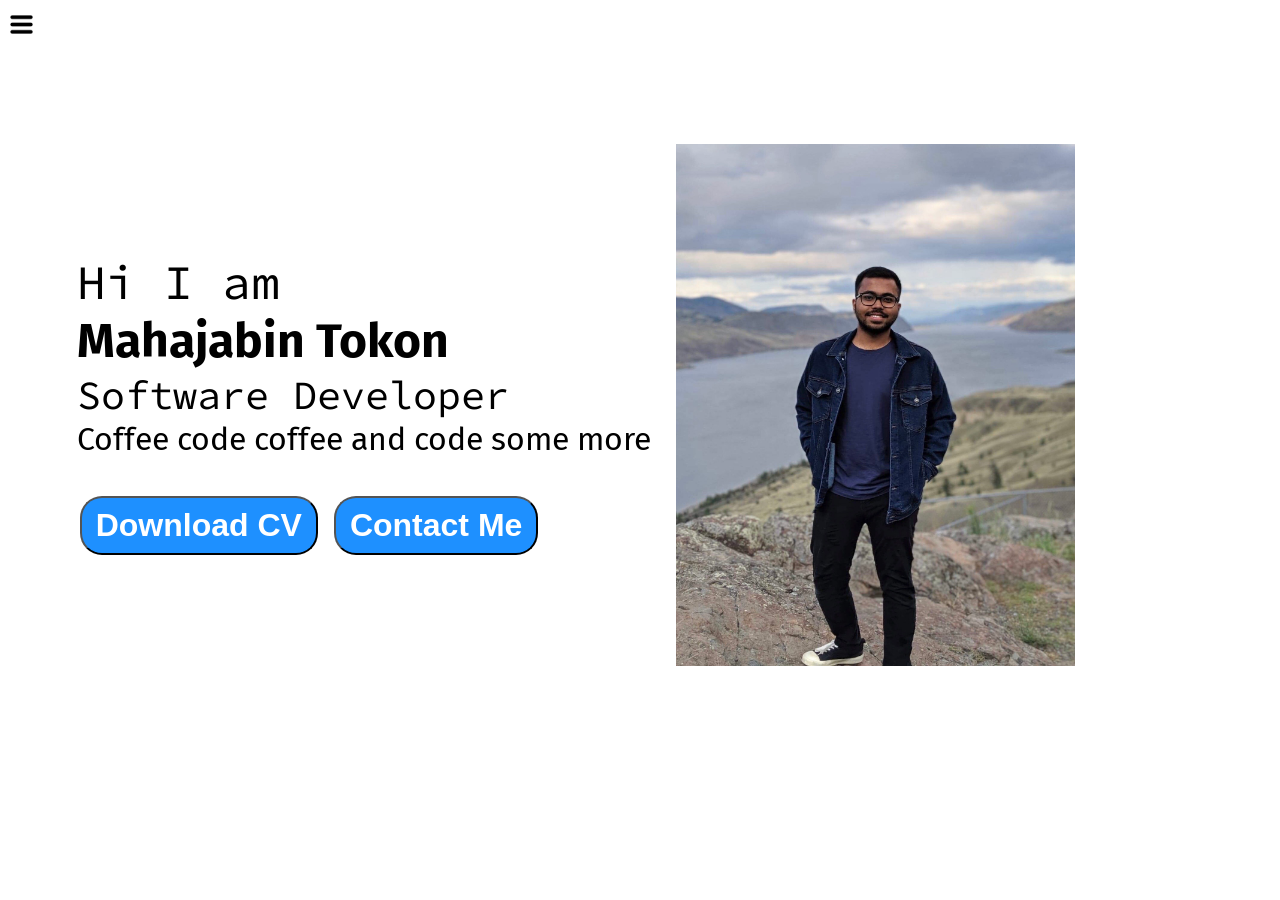
<file: index.html>
<!DOCTYPE html>
<html lang="en">

<head>
    <meta charset="UTF-8">
    <meta http-equiv="X-UA-Compatible" content="IE=edge">
    <meta name="viewport" content="width=device-width, initial-scale=1.0">
    <title>Mahajabin Tokon</title>
    <link rel="stylesheet" href="style.css">
</head>

<body>
    <div class="container">
        <div class="sidebar sidebarGo">
            <nav>
                <ul>
                    <li> <a href="/">Home</a> </li>
                    <li> <a href="/intro.html">My intro</a> </li>
                    <li> <a href="/service.html">Services</a> </li>
                    <li> <a href="/blog.html">Blog</a> </li>
                    <li> <a href="/contact.html">Contact me</a> </li>
                </ul>
            </nav>
        </div>
        <div class="main">
            <div class="hamburger">
                <img class="ham" src="ham.png" alt="" width="23">
                <img class="cross" src="cross.png" alt="" width="23">
            </div>
            <div class="infoContainer">
                <div class="devInfo">
                    <div class="hello">Hi I am</div>
                    <div class="name">Mahajabin Tokon</div>
                    <div class="about">Software Developer</div>
                    <div class="moreabout">Coffee code coffee and code some more</div>
                    <div class="buttons">
                        <a href="/cv.txt" target="_blank"> 
                            <button class="btn">Download CV</button></a>
                        <a href="/contact.html"> 
                            <button class="btn">Contact Me</button></a>
                    </div>
                </div>
                <div class="devPic"><img src="dev.JPG" alt="Mahajabin Tokon"></div>
            </div>
    
        </div>
    </div>
<script src="script.js"></script>
</body>

</html>
</file>
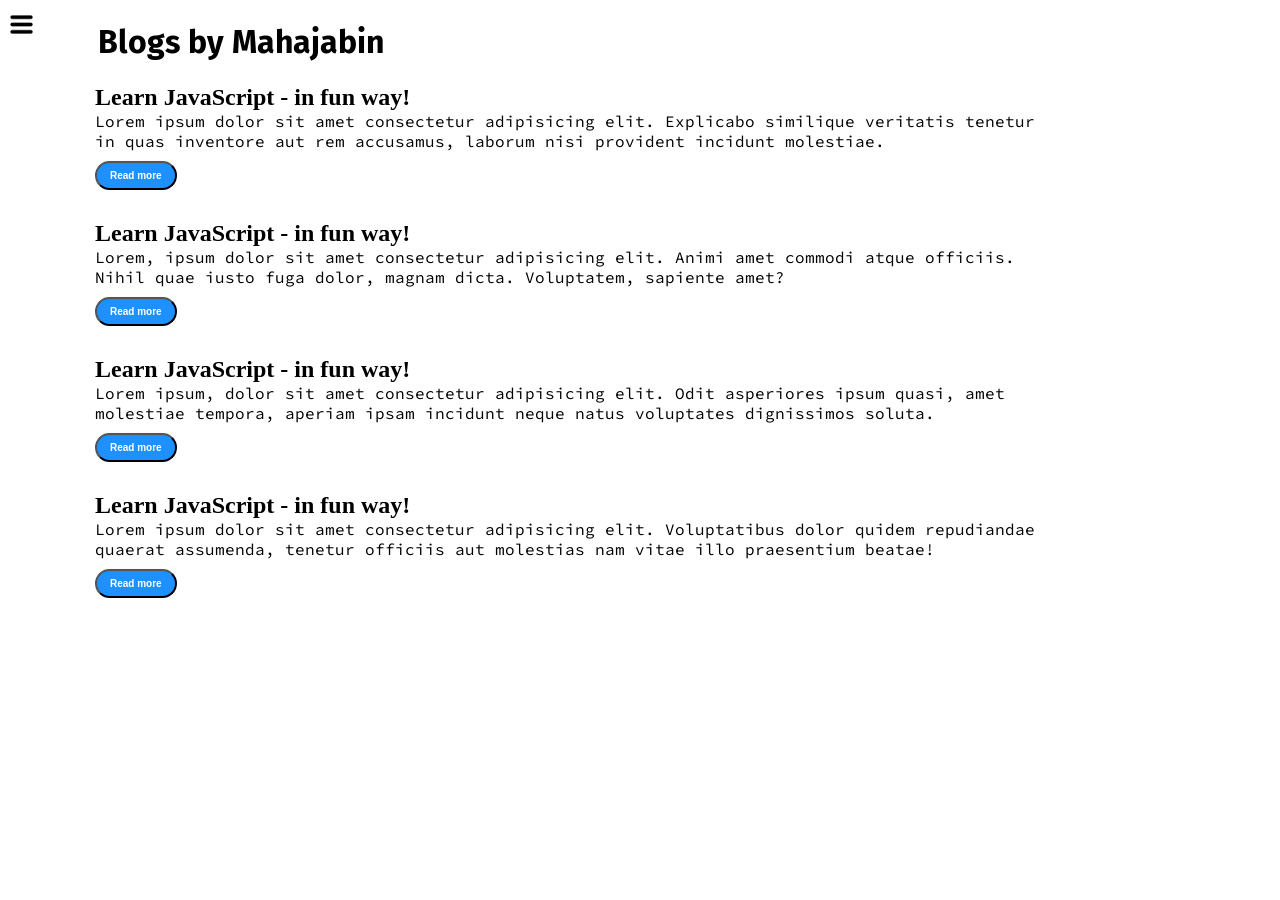
<file: blog.html>
<!DOCTYPE html>
<html lang="en">

<head>
    <meta charset="UTF-8">
    <meta http-equiv="X-UA-Compatible" content="IE=edge">
    <meta name="viewport" content="width=device-width, initial-scale=1.0">
    <title>Mahajabin Tokon</title>
    <link rel="stylesheet" href="style.css">
</head>

<body>
    <div class="container">
        <div class="sidebar sidebarGo">
            <nav>
                <ul>
                    <li> <a href="/">Home</a> </li>
                    <li> <a href="/intro.html">My intro</a> </li>
                    <li> <a href="/service.html">Services</a> </li>
                    <li> <a href="/blog.html">Blog</a> </li>
                    <li> <a href="/contact.html">Contact me</a> </li>
                </ul>
            </nav>
        </div>
        <div class="main">
            <div class="hamburger">
                <img class="ham" src="ham.png" alt="" width="23">
                <img class="cross" src="cross.png" alt="" width="23">
            </div>
            <div class="blogContainer">
                <h1>Blogs by Mahajabin</h1>
                <div class="blogItem">
                    <h2>Learn JavaScript - in fun way!</h2>
                    <p>Lorem ipsum dolor sit amet consectetur adipisicing elit. Explicabo similique veritatis tenetur in quas inventore aut rem accusamus, laborum nisi provident incidunt molestiae.</p>
                    <button class="btn btn-sm">Read more</button>
                </div>
                <div class="blogItem">
                    <h2>Learn JavaScript - in fun way!</h2>
                    <p>Lorem, ipsum dolor sit amet consectetur adipisicing elit. Animi amet commodi atque officiis. Nihil quae iusto fuga dolor, magnam dicta. Voluptatem, sapiente amet?</p>
                    <button class="btn btn-sm">Read more</button>
                </div>
                <div class="blogItem">
                    <h2>Learn JavaScript - in fun way!</h2>
                    <p>Lorem ipsum, dolor sit amet consectetur adipisicing elit. Odit asperiores ipsum quasi, amet molestiae tempora, aperiam ipsam incidunt neque natus voluptates dignissimos soluta.</p>
                    <button class="btn btn-sm">Read more</button>
                </div>
                <div class="blogItem">
                    <h2>Learn JavaScript - in fun way!</h2>
                    <p>Lorem ipsum dolor sit amet consectetur adipisicing elit. Voluptatibus dolor quidem repudiandae quaerat assumenda, tenetur officiis aut molestias nam vitae illo praesentium beatae!</p>
                    <button class="btn btn-sm">Read more</button>
                </div>

            </div>
    
        </div>
    </div>
    <script src="script.js"></script>
</body>

</html>
</file>
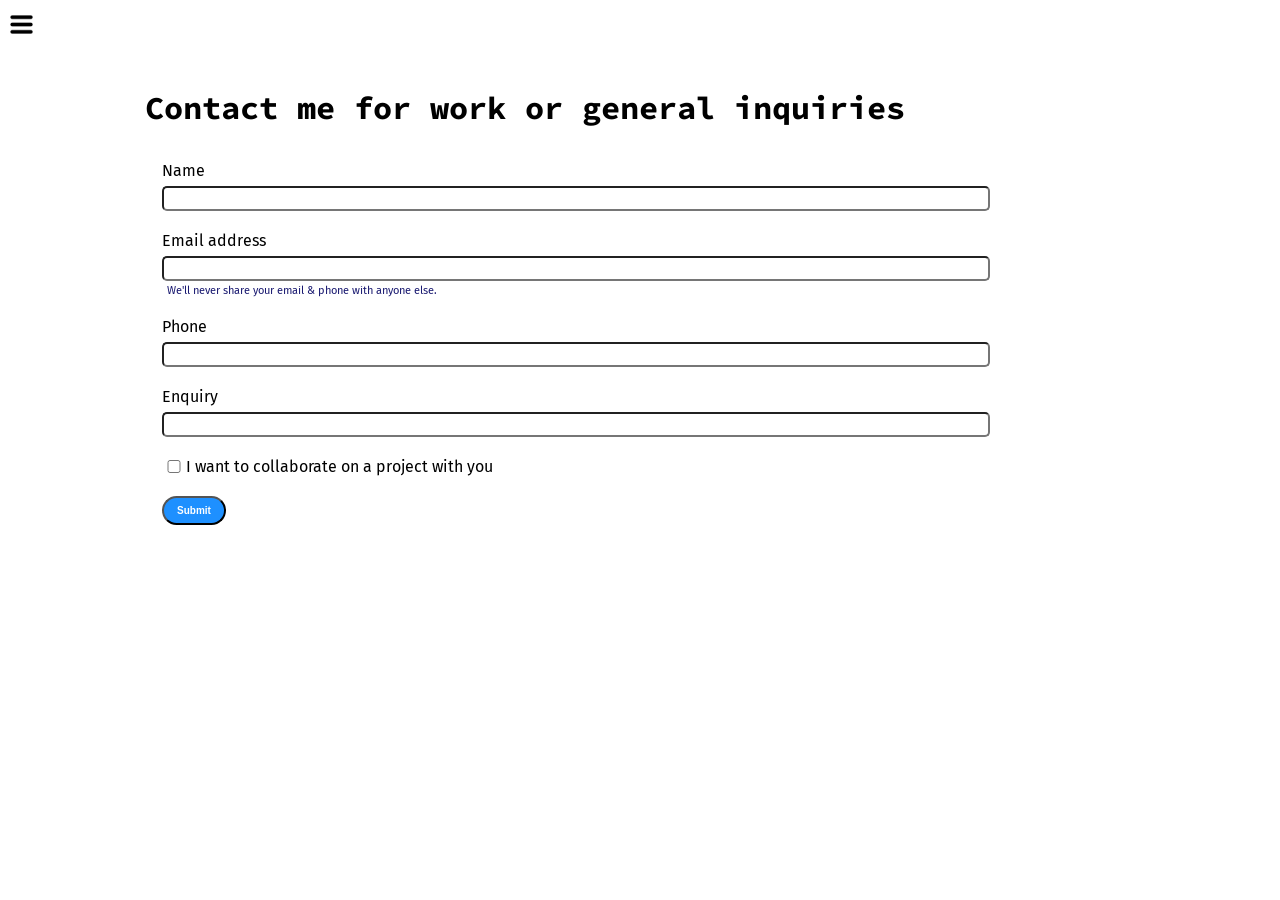
<file: contact.html>
<!DOCTYPE html>
<html lang="en">

<head>
    <meta charset="UTF-8">
    <meta http-equiv="X-UA-Compatible" content="IE=edge">
    <meta name="viewport" content="width=device-width, initial-scale=1.0">
    <title>Mahajabin Tokon</title>
    <link rel="stylesheet" href="style.css">
</head>

<body>
    <div class="container">
        <div class="sidebar sidebarGo">
            <nav>
                <ul>
                    <li> <a href="/">Home</a> </li>
                    <li> <a href="/intro.html">My intro</a> </li>
                    <li> <a href="/service.html">Services</a> </li>
                    <li> <a href="/blog.html">Blog</a> </li>
                    <li> <a href="/contact.html">Contact me</a> </li>
                </ul>
            </nav>
        </div>
        <div class="main">
          <div class="hamburger">
            <img class="ham" src="ham.png" alt="" width="23">
            <img class="cross" src="cross.png" alt="" width="23">
        </div>
            <div class="contactform">
                <h1> Contact me for work or general inquiries </h1>
                <form>
                    <div class="mb-3">
                        <label for="clientemail " class="form-label">Name</label>
                        <input type="name" class="form-control" id="clientemail" aria-describedby="emailHelp">
                        
                      </div>
                    <div class="mb-3">
                      <label for="clientemail " class="form-label">Email address</label>
                      <input type="email" class="form-control" id="clientemail" aria-describedby="emailHelp">
                      <div id="emailHelp" class="form-text">We'll never share your email & phone with anyone else.</div>
                    </div>
                    <div class="mb-3">
                      <label for="clientphone" class="form-label">Phone</label>
                      <input type="phone" class="form-control" id="clientphone">
                    </div>
                    <div class="mb-3">
                        <label for="clientemail " class="form-label">Enquiry</label>
                        <input type="name" class="form-control" id="clientemail" aria-describedby="emailHelp">
                        
                      </div>
                    <div class="mb-3" id="form-check">
                      <input type="checkbox" class="form-check-input" id="isclient">
                      <label class="form-check-label" for="isclient">I want to collaborate on a project with you</label>
                    </div>
                    <button type="submit" class="btn btn-sm">Submit</button>
                  </form>
            </div>
    
        </div>
    </div>
    <script src="script.js"></script>
</body>

</html>
</file>
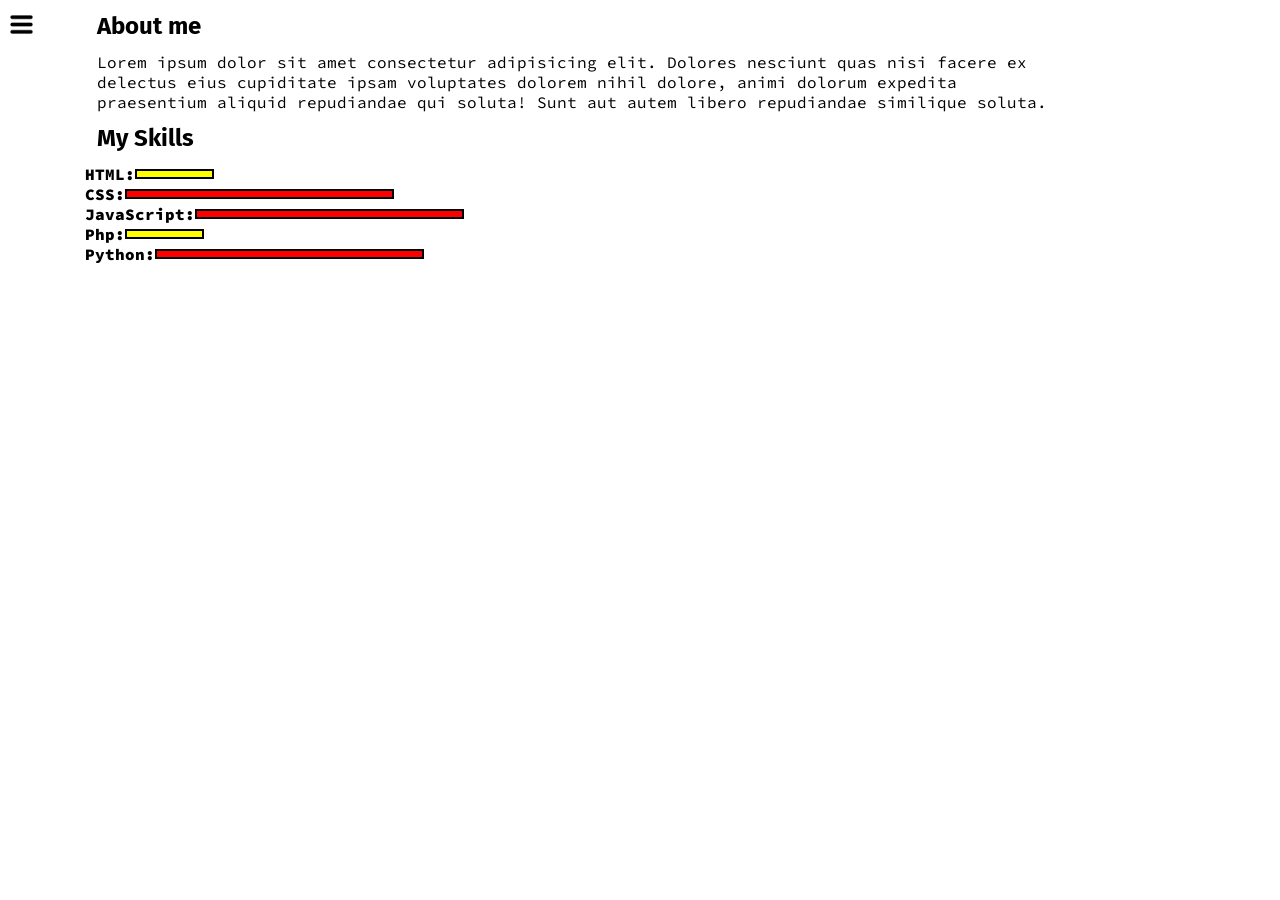
<file: intro.html>
<!DOCTYPE html>
<html lang="en">

<head>
    <meta charset="UTF-8">
    <meta http-equiv="X-UA-Compatible" content="IE=edge">
    <meta name="viewport" content="width=device-width, initial-scale=1.0">
    <title>Mahajabin Tokon</title>
    <link rel="stylesheet" href="style.css">
</head>

<body>
    <div class="container">
        <div class="sidebar sidebarGo">
            <nav>
                <ul>
                    <li> <a href="/">Home</a> </li>
                    <li> <a href="/intro.html">My intro</a> </li>
                    <li> <a href="/service.html">Services</a> </li>
                    <li> <a href="/blog.html">Blog</a> </li>
                    <li> <a href="/contact.html">Contact me</a> </li>
                </ul>
            </nav>
        </div>
        <div class="main">
            <div class="hamburger">
                <img class="ham" src="ham.png" alt="" width="23">
                <img class="cross" src="cross.png" alt="" width="23">
            </div>
            <div class="intro">
                <h2>About me</h2>

                <p>Lorem ipsum dolor sit amet consectetur adipisicing elit. Dolores nesciunt quas nisi facere ex
                    delectus
                    eius cupiditate ipsam voluptates dolorem nihil dolore, animi dolorum expedita praesentium aliquid
                    repudiandae qui soluta! Sunt aut autem libero repudiandae similique soluta.</p>

                <h2>My Skills</h2>

                <div class="skillContainer">
                    <div class="skillItem"> HTML: <div class="skill t5"></div></div>
                    <div class="skillItem"> CSS: <div class="skill"></div></div>
                    <div class="skillItem"> JavaScript: <div class="skill"></div></div>
                    <div class="skillItem"> Php: <div class="skill t5"></div></div>
                    <div class="skillItem"> Python: <div class="skill"></div></div>
                </div>
            </div>
        </div>
    </div>
    <script src="script.js"></script>
</body>

</html>
</file>
<file: style.css>
@import url('https://fonts.googleapis.com/css2?family=Fira+Sans&family=PT+Sans&display=swap');
@import url('https://fonts.googleapis.com/css2?family=Fira+Sans&family=PT+Sans&family=Source+Code+Pro:wght@300&display=swap');

*{
    margin: 0;
    padding: 0;
}

.sidebar {
    position: absolute;
    background-color: rgb(223, 218, 218);
    font-family: 'Fira Sans', sans-serif;
    height: 100vh;
    transition: transform 0.3s ease-in;
}

.sidebar nav {
    padding: 20px;
}

.sidebar nav li {
    list-style: none;
    font-size: 30px;
    padding: 33px 0;
}

.sidebar nav li a{
    text-decoration: none;
    color: black;
}

.main {
    /* background-color: yellow; */
    width: 90vw;
}

.container {
    display: flex;
}

.infoContainer{
    /* background-color: rgb(202, 9, 188); */
    height: 58vh;
    width: 80vw;
    margin: 144px auto;
    display: flex;
    justify-content: space-around;
}
.devInfo {
    font-size: 16px;
    display: flex;
    justify-content: center;
    flex-direction: column;
    font-family: 'Source Code Pro', monospace;
}

.hello{
    font-size: 3em;
}
.name{
    font-size: 3em;
    font-weight: bold;
    font-family: 'Fira Sans', sans-serif;
}
.about{
    font-size: 2.5em;
}

.moreabout{
     font-size: 2em;
     font-family: 'Fira Sans', sans-serif;
}

.buttons{
    margin-top: 2.2em;
    font-size: 16px;
}

.btn{
    padding: 9px 14px;
    border-radius: 22px;
    color: white;
    background-color: dodgerblue;
    font-weight: bold;
    font-size: 2em;
    margin: 3px 3px;
    cursor: pointer;
}

.btn:hover{
    background-color: white;
    color: dodgerblue;
}

.btn-sm{
    font-size: 10px;
    padding: 7px 13px;
    margin: 10px 0;
}

.devPic img {
    height: 58vh;
}

.contactform{
    padding: 0 34px;
    /* padding-top: 144px; */
    font-family: 'Fira Sans', sans-serif;
    margin: 88px;
}

.contactform h1{
    font-family: 'Source Code Pro', monospace;
    /* padding: 12px 0; */
    
}

.contactform form{
    margin: 0 40px;
}

.contactform form div{
    padding: 10px 0;
    display: flex;
    flex-direction: column;
}

.contactform form div input{
    /* width: 26vw; */
    border-radius: 5px;
    margin: 6px 0 0 0;
    padding: 3px;
}

#emailHelp{
    font-size: 11px;
    color: midnightblue;
    margin: 0 5px;
    padding: 3px 0 0 0;
}

#form-check {
    flex-direction: row;
}

#form-check input{
    width: 24px;
    margin: 3px 0;
}

.blogContainer{
    margin: 0 75px;
}

.blogItem {
    margin: 20px;
    
}

h1 {
    font-family: 'Fira Sans', sans-serif;
    margin: 23px;
}

p {
    font-family: 'Source Code Pro', monospace;
}

.intro{
    margin: 0 85px;
}

.intro h2{
    font-family: 'Fira Sans', sans-serif;
    margin: 12px;
}

.intro p{
    font-family: 'Source Code Pro', monospace;
    margin: 12px;
}

.skillcontainer{
    padding: 12px;
}

.skillItem{
    display: flex;
    align-items: center;
    font-family: 'Source Code Pro', monospace;
    font-weight: 900;
}

.skill{
    width: 265px;
    height: 6px;
    background-color: red;
    border: 2px solid black;
}

.hundred {
    width: 300px;
    background-color: blueviolet;
}

.fifty {
    width: 150px;
    background-color: aqua;
}

.t5 {
    width: 75px;
    background-color: yellow;
}

.sidebarGo{
    transform: translate(-443px, 0px);
    position: absolute;
}

.hamburger{
    position: absolute;
    cursor: pointer;
    top: 10px;
    left: 10px;
}

.cross{
    margin-left: 145px;
    margin-top: 2px;
}

.ham{
    margin-top: 5px;
}

@media (max-width: 800px) { 
    *{
        /* background-color: red; */
    }
    .buttons{
        font-size: 6px;
    }
    .devInfo{
        font-size: 10px;
    }
    .devPic{
        display: none;
    }
    .intro, .blogContainer, .contactform{
        margin: 50px 8px;
    }
 }
</file>
